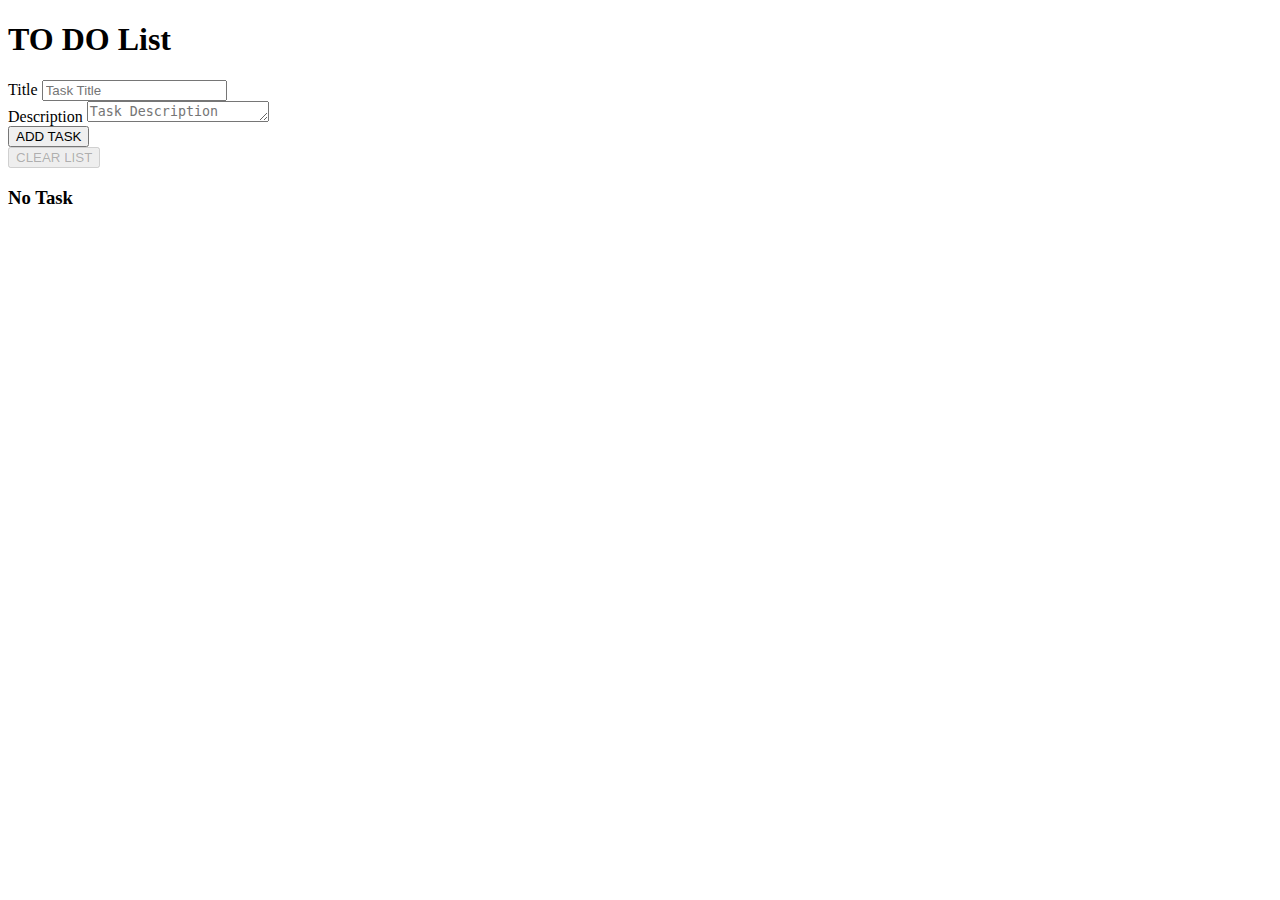
<file: index.html>
<!DOCTYPE html>
<html lang="en">
<head>
    <meta charset="UTF-8">
    <meta http-equiv="X-UA-Compatible" content="IE=edge">
    <meta name="viewport" content="width=device-width, initial-scale=1.0">
    <title>Document</title>
    <link rel="stylesheet" href="todo.css">
</head>
<body>
    <div class="shadow-lg container d-flex justify-content-center p-1 bg-white rounded border">
        <h1 class="display-3 text-primary">TO DO List</h1>
    </div>
    <div class="container p-1">
        <div class="row mt-5">
            <div class="col-md-12 col-lg-6 mb-3">
                <label for="task" class="form-label">Title</label>
                <input type="text" class="form-control" id="task" placeholder="Task Title" required>
            </div>
            <div class="col-md-12 col-lg-6 mb-3">
                <label for="desc" class="form-label">Description</label>
                <textarea class="form-control" id="desc" rows="1" placeholder="Task Description" required></textarea>
            </div>
        </div>
        <div class="row m-3">
            <div class="col d-flex justify-content-end">
                <button type="button" class="btn btn-primary" onclick="addAndUpdate()">ADD TASK</button>
            </div>
            <div class="col d-flex justify-content-start">
                <button id="clrListBtn" type="button" class="btn btn-danger" onclick="clearTaskList()">CLEAR LIST</button>
            </div>
        </div>
    </div>
    <div class="container mt-2">
        <div class="container temp border d-flex justify-content-center bg-info p-2" id="tempDisplay">
            <h3>No Task</h3>            
        </div>
        <table class="table">
            <thead id="theadfield">
            
            </thead>
            <tbody id="tbodyfield">
                
            </tbody>
          </table>
    </div>
</body>
<script src="todo.js"></script>
<!-- CSS only -->
<link href="https://cdn.jsdelivr.net/npm/bootstrap@5.1.3/dist/css/bootstrap.min.css" rel="stylesheet" integrity="sha384-1BmE4kWBq78iYhFldvKuhfTAU6auU8tT94WrHftjDbrCEXSU1oBoqyl2QvZ6jIW3" crossorigin="anonymous">
</html>
</file>
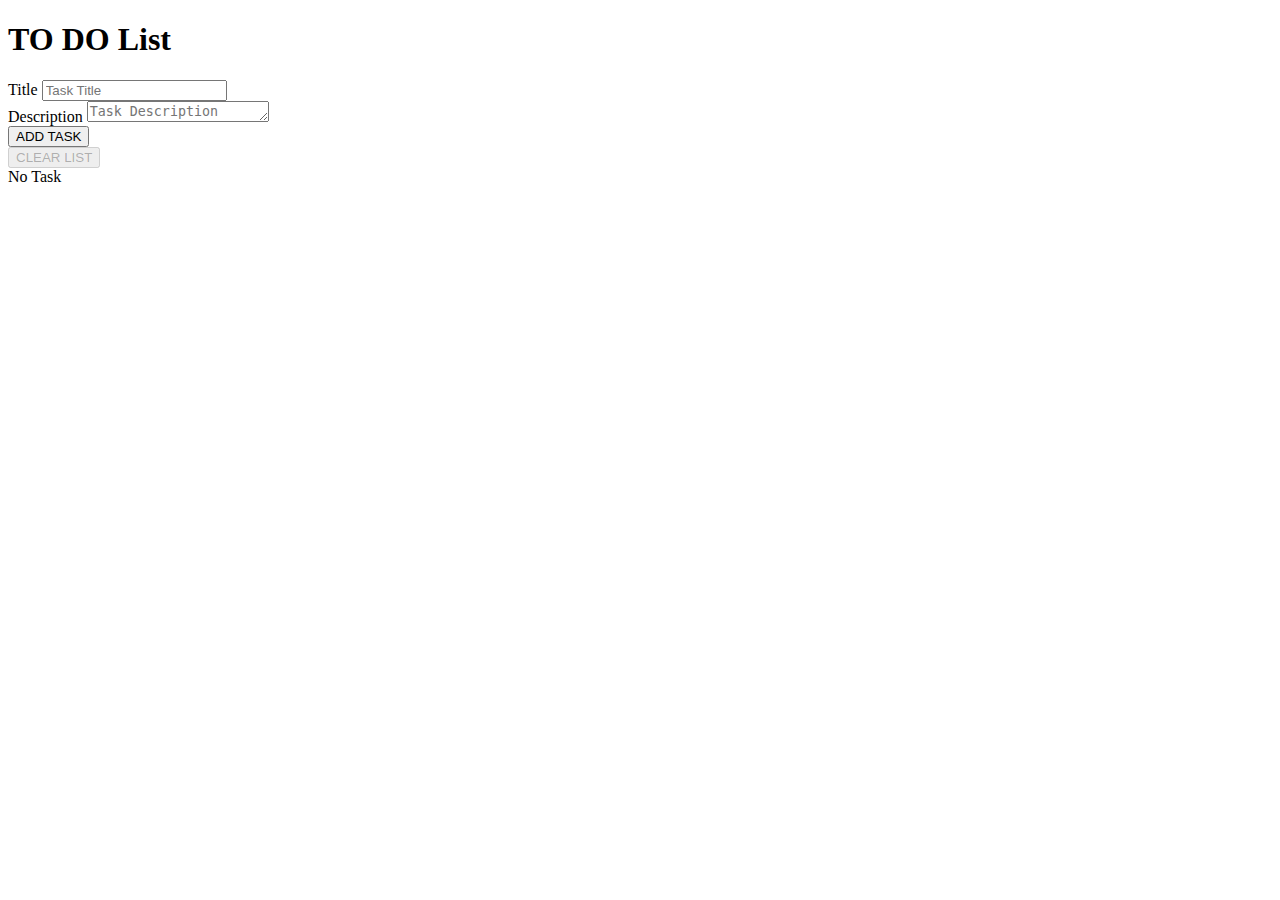
<file: todo.html>
<!DOCTYPE html>
<html lang="en">
<head>
    <meta charset="UTF-8">
    <meta http-equiv="X-UA-Compatible" content="IE=edge">
    <meta name="viewport" content="width=device-width, initial-scale=1.0">
    <title>Document</title>
    <link rel="stylesheet" href="todo.css">
</head>
<body>
    <div class="shadow-lg container d-flex justify-content-center p-1 bg-white rounded border">
        <h1 class="display-3 text-primary">TO DO List</h1>
    </div>
    <div class="container p-1">
        <div class="row mt-5">
            <div class="col-md-12 col-lg-6 mb-3">
                <label for="task" class="form-label">Title</label>
                <input type="text" class="form-control" id="task" placeholder="Task Title" required>
            </div>
            <div class="col-md-12 col-lg-6 mb-3">
                <label for="desc" class="form-label">Description</label>
                <textarea class="form-control" id="desc" rows="1" placeholder="Task Description" required></textarea>
            </div>
        </div>
        <div class="row m-3">
            <div class="col d-flex justify-content-end">
                <button type="button" class="btn btn-primary" onclick="addAndUpdate()">ADD TASK</button>
            </div>
            <div class="col d-flex justify-content-start">
                <button id="clrListBtn" type="button" class="btn btn-danger" onclick="clearTaskList()">CLEAR LIST</button>
            </div>
        </div>
    </div>
    <div class="container mt-2">
        <div class="container temp border d-flex justify-content-center bg-info p-2" id="tempDisplay">
            No Task
        </div>
        <table class="table">
            <thead id="theadfield">
            
            </thead>
            <tbody id="tbodyfield">
                
            </tbody>
          </table>
    </div>
</body>
<script src="todo.js"></script>
<!-- CSS only -->
<link href="https://cdn.jsdelivr.net/npm/bootstrap@5.1.3/dist/css/bootstrap.min.css" rel="stylesheet" integrity="sha384-1BmE4kWBq78iYhFldvKuhfTAU6auU8tT94WrHftjDbrCEXSU1oBoqyl2QvZ6jIW3" crossorigin="anonymous">
</html>
</file>
<file: todo.css>
/* body{
    background-color: cyan;
} */
</file>
